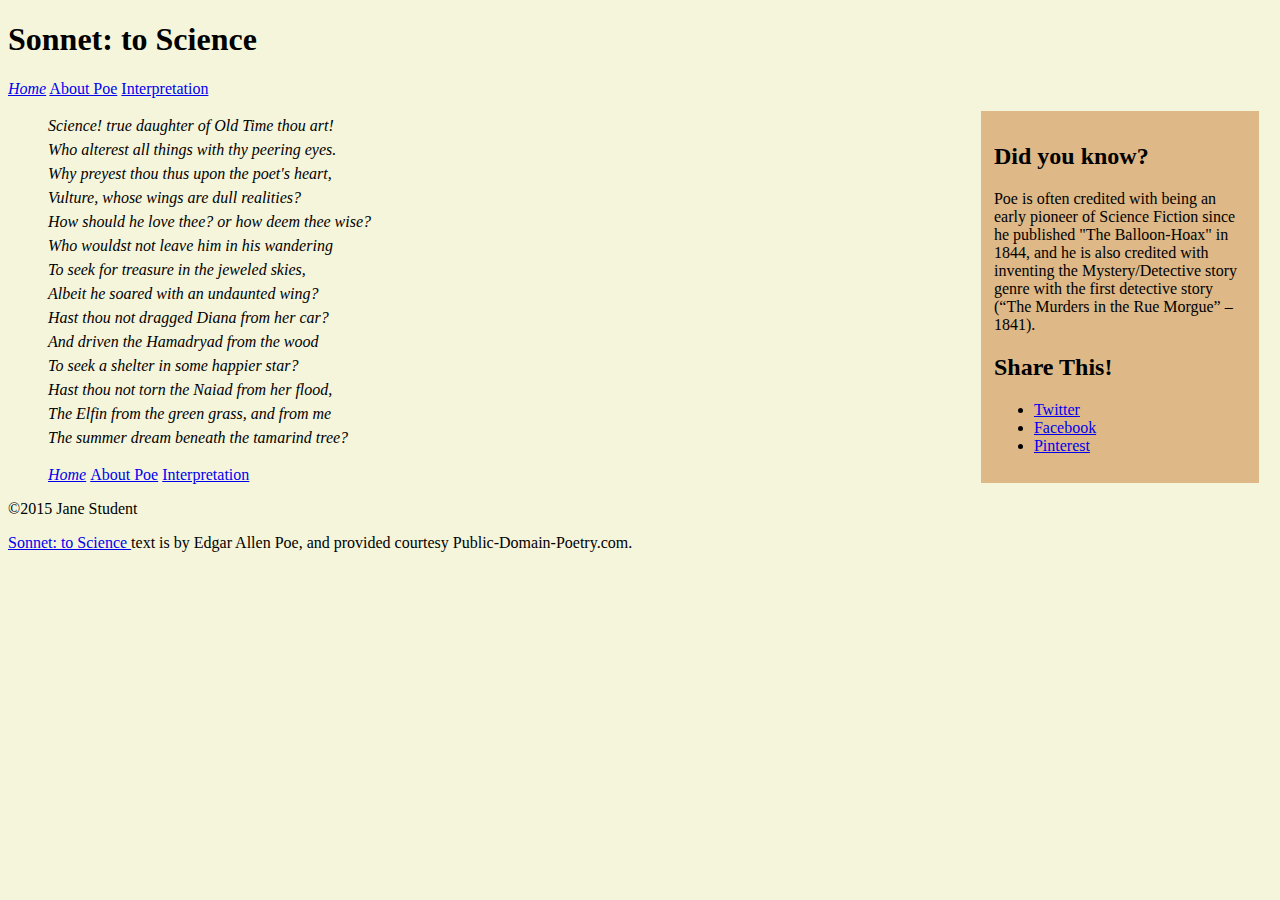
<file: index.html>
<!DOCTYPE html>
<html>
<head>
    <meta charset="utf-8">
    <title>Sonnet: to Science - The Mini Site</title>
    <meta name="description" content="The advanced markup and page layout assignment.">
    <meta name="viewport" content="width=device-width, initial-scale=1">
    <link rel="stylesheet" href="styles.css">
</head>
<body>
    <header>
        <h1>Sonnet: to Science</h1>
        <nav class="top-nav">
                <a href="index.html" class="active">Home</a>
                <a href="about-poe.html">About Poe</a>
                <a href="interpretation.html">Interpretation</a>
        </nav>
    </header>
    <aside id="sidebar">
        <h2>Did you know?</h2>
        <p>
            Poe is often credited with being an early pioneer of Science
            Fiction since he published "The Balloon-Hoax" in 1844, and he is
            also credited with inventing the Mystery/Detective story genre
            with the first detective story (&ldquo;The Murders in the Rue
            Morgue&rdquo; &ndash; 1841).
        </p>
        <h2>Share This!</h2>
        <ul>
            <li><a class="twitter" href="http://twitter.com">Twitter</a></li>
            <li><a class="facebook" href="http://facebook.com">Facebook</a></li>
            <li><a class="pinterest" href="http://pinterest.com">Pinterest</a></li>
        </ul>
    </aside>
    <section id="content">
        <ul class="poem">
            <li>Science! true daughter of Old Time thou art!</li>
            <li>Who alterest all things with thy peering eyes.</li>
            <li>Why preyest thou thus upon the poet's heart,</li>
            <li>Vulture, whose wings are dull realities?</li>
            <li>How should he love thee? or how deem thee wise?</li>
            <li>Who wouldst not leave him in his wandering</li>
            <li>To seek for treasure in the jeweled skies,</li>
            <li>Albeit he soared with an undaunted wing?</li>
            <li>Hast thou not dragged Diana from her car?</li>
            <li>And driven the Hamadryad from the wood</li>
            <li>To seek a shelter in some happier star?</li>
            <li>Hast thou not torn the Naiad from her flood,</li>
            <li>The Elfin from the green grass, and from me</li>
            <li>The summer dream beneath the tamarind tree?</li>
        </ul>
    </section>
    <footer>
        <nav>
            <ul class="bottom-nav">
                <li><a href="index.html" class="active">Home</a></li>
                <li><a href="about-poe.html">About Poe</a></li>
                <li><a href="interpretation.html">Interpretation</a></li>
            </ul>
        </nav>
        <p>&copy;2015 Jane Student</p>
        <p class="smalltext">
            <a href="http://www.public-domain-poetry.com/edgar-allan-poe/sonnet-to-science-1747">
                Sonnet: to Science
            </a>
            text is by Edgar Allen Poe, and provided courtesy
            Public-Domain-Poetry.com.
        </p>
    </footer>
</body>
</html>
</file>
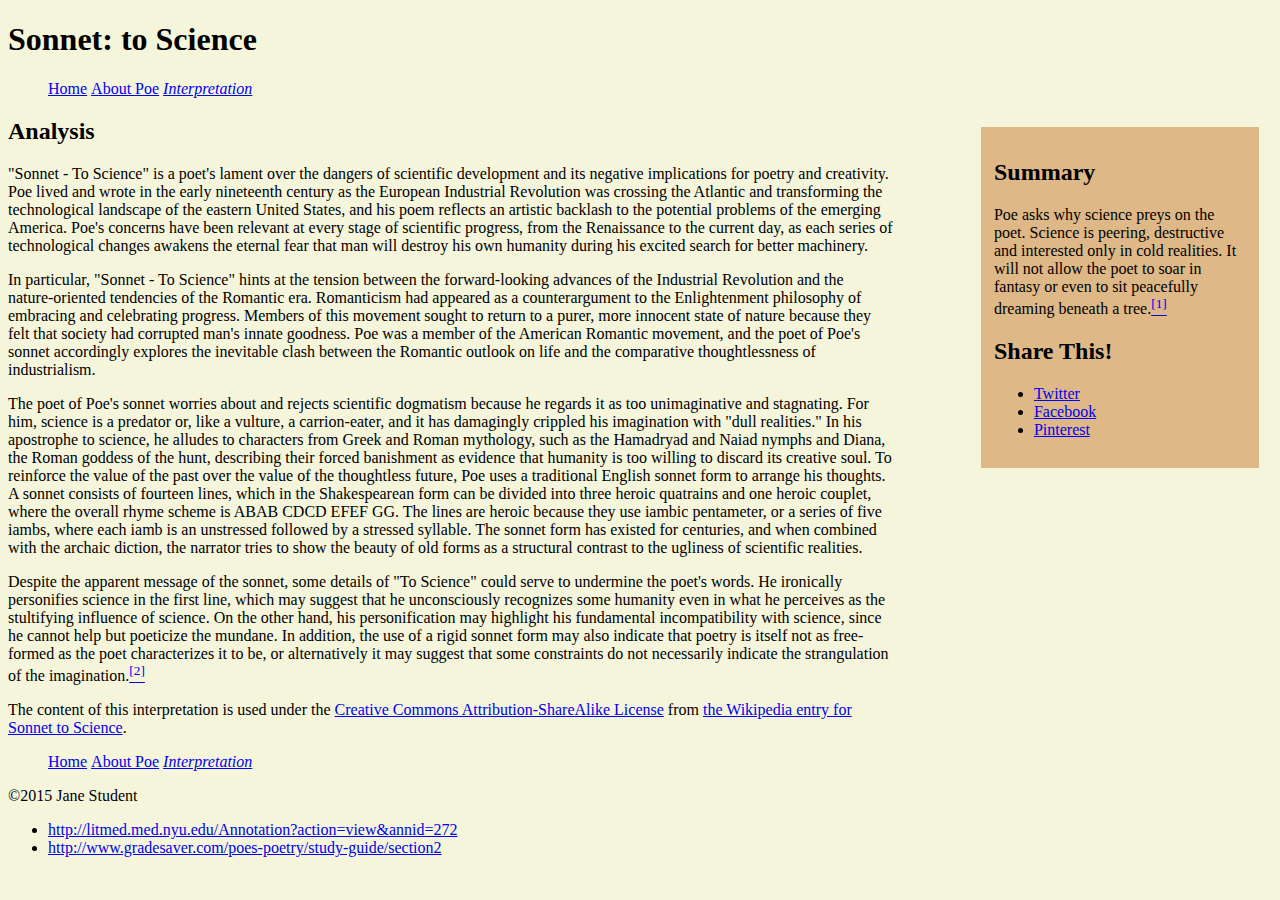
<file: Interpretation.html>
<!DOCTYPE html>
<html>
<head>
    <meta charset="utf-8">
    <title>Interpretation - Sonnet: to Science - The Mini Site</title>
    <meta name="description" content="The advanced markup and page layout assignment.">
    <meta name="viewport" content="width=device-width, initial-scale=1">
    <link rel="stylesheet" href="styles.css">
</head>
<body>
    <header>
        <h1>Sonnet: to Science</h1>
        <nav>
            <ul class="top-nav"><!-- TODO: Make this list lay out horizontally. -->
                <li><a href="index.html">Home</a></li>
                <li><a href="about-poe.html">About Poe</a></li>
                <li><a href="interpretation.html" class="active">Interpretation</a></li>
            </ul>
        </nav>
    </header>
    <!-- TODO: Find all the bracketed footnote references (they look like this: [1])
    and replace them with proper <sup> tags and links to the footnote at the
    bottom of this page using internal anchors. -->
    <aside id="sidebar"><!-- TODO: Make sidebar float right. -->
        <h2>Summary</h2>
        <p>Poe asks why science preys on the poet. Science is peering, destructive and interested only in cold realities. It will not allow the poet to soar in fantasy or even to sit peacefully dreaming beneath a tree.<a href="#citation-1"><sup>[1]</sup></a></p>
        <h2>Share This!</h2>
        <ul>
            <li><a class="twitter" href="http://twitter.com">Twitter</a></li>
            <li><a class="facebook" href="http://facebook.com">Facebook</a></li>
            <li><a class="pinterest" href="http://pinterest.com">Pinterest</a></li>
        </ul>
    </aside>
    <section id="content">
        <h2>Analysis</h2>
        <p>"Sonnet - To Science" is a poet's lament over the dangers of scientific development and its negative implications for poetry and creativity. Poe lived and wrote in the early nineteenth century as the European Industrial Revolution was crossing the Atlantic and transforming the technological landscape of the eastern United States, and his poem reflects an artistic backlash to the potential problems of the emerging America. Poe's concerns have been relevant at every stage of scientific progress, from the Renaissance to the current day, as each series of technological changes awakens the eternal fear that man will destroy his own humanity during his excited search for better machinery.</p>

        <p>In particular, "Sonnet - To Science" hints at the tension between the forward-looking advances of the Industrial Revolution and the nature-oriented tendencies of the Romantic era. Romanticism had appeared as a counterargument to the Enlightenment philosophy of embracing and celebrating progress. Members of this movement sought to return to a purer, more innocent state of nature because they felt that society had corrupted man's innate goodness. Poe was a member of the American Romantic movement, and the poet of Poe's sonnet accordingly explores the inevitable clash between the Romantic outlook on life and the comparative thoughtlessness of industrialism.</p>

        <p>The poet of Poe's sonnet worries about and rejects scientific dogmatism because he regards it as too unimaginative and stagnating. For him, science is a predator or, like a vulture, a carrion-eater, and it has damagingly crippled his imagination with "dull realities." In his apostrophe to science, he alludes to characters from Greek and Roman mythology, such as the Hamadryad and Naiad nymphs and Diana, the Roman goddess of the hunt, describing their forced banishment as evidence that humanity is too willing to discard its creative soul. To reinforce the value of the past over the value of the thoughtless future, Poe uses a traditional English sonnet form to arrange his thoughts. A sonnet consists of fourteen lines, which in the Shakespearean form can be divided into three heroic quatrains and one heroic couplet, where the overall rhyme scheme is ABAB CDCD EFEF GG. The lines are heroic because they use iambic pentameter, or a series of five iambs, where each iamb is an unstressed followed by a stressed syllable. The sonnet form has existed for centuries, and when combined with the archaic diction, the narrator tries to show the beauty of old forms as a structural contrast to the ugliness of scientific realities.</p>

        <p>Despite the apparent message of the sonnet, some details of "To Science" could serve to undermine the poet's words. He ironically personifies science in the first line, which may suggest that he unconsciously recognizes some humanity even in what he perceives as the stultifying influence of science. On the other hand, his personification may highlight his fundamental incompatibility with science, since he cannot help but poeticize the mundane. In addition, the use of a rigid sonnet form may also indicate that poetry is itself not as free-formed as the poet characterizes it to be, or alternatively it may suggest that some constraints do not necessarily indicate the strangulation of the imagination.<a href="#citation-2"><sup>[2]</sup></a></p>

        <p class="smalltext">
            The content of this interpretation is used under the
            <a href="http://en.wikipedia.org/wiki/Wikipedia:Text_of_Creative_Commons_Attribution-ShareAlike_3.0_Unported_License">
                Creative Commons Attribution-ShareAlike License</a>
            from <a href="http://en.wikipedia.org/wiki/Sonnet_to_Science">
                the Wikipedia entry for Sonnet to Science</a>.
        </p>
    </section>
    <footer>
        <nav>
            <ul class="bottom-nav"><!-- TODO: Make this list horizontal. -->
                <li><a href="index.html">Home</a></li>
                <li><a href="about-poe.html">About Poe</a></li>
                <li><a href="interpretation.html" class="active">Interpretation</a></li>
            </ul>
        </nav>
        <p>&copy;2015 Jane Student</p>
        <p class="smalltext">
            <ul class="bibliography">
                <li id="citation-1"><a href="http://litmed.med.nyu.edu/Annotation?action=view&annid=272">http://litmed.med.nyu.edu/Annotation?action=view&annid=272</a></li>
                <li id="citation-2"><a href="http://www.gradesaver.com/poes-poetry/study-guide/section2">http://www.gradesaver.com/poes-poetry/study-guide/section2</a></li>
            </ul>
        </p>
    </footer>
</body>
</html>
</file>
<file: styles.css>
/* Styles for the Advanced Markup assignment. */
body {
  background-color: beige
}

nav ul li {
  display: inline
  }

.active {
  font-style: oblique
  }

aside#sidebar {
  float: right;
  top: 1%;
  right: 1%;
  background: burlywood;
  width: 20%;
  margin: 1%;
  padding: 1%
  }

.poem {
  list-style: none;
  width: 70%;
  line-height: 150%;
  font-style: italic;
}

#content {
    width: 70%
}

#bio-photo {
    float: left;
    width: 20%;
    background: burlywood
}

caption {
    font-style: italic
}

#selected_works tr td {
    width: 2%
}
</file>
